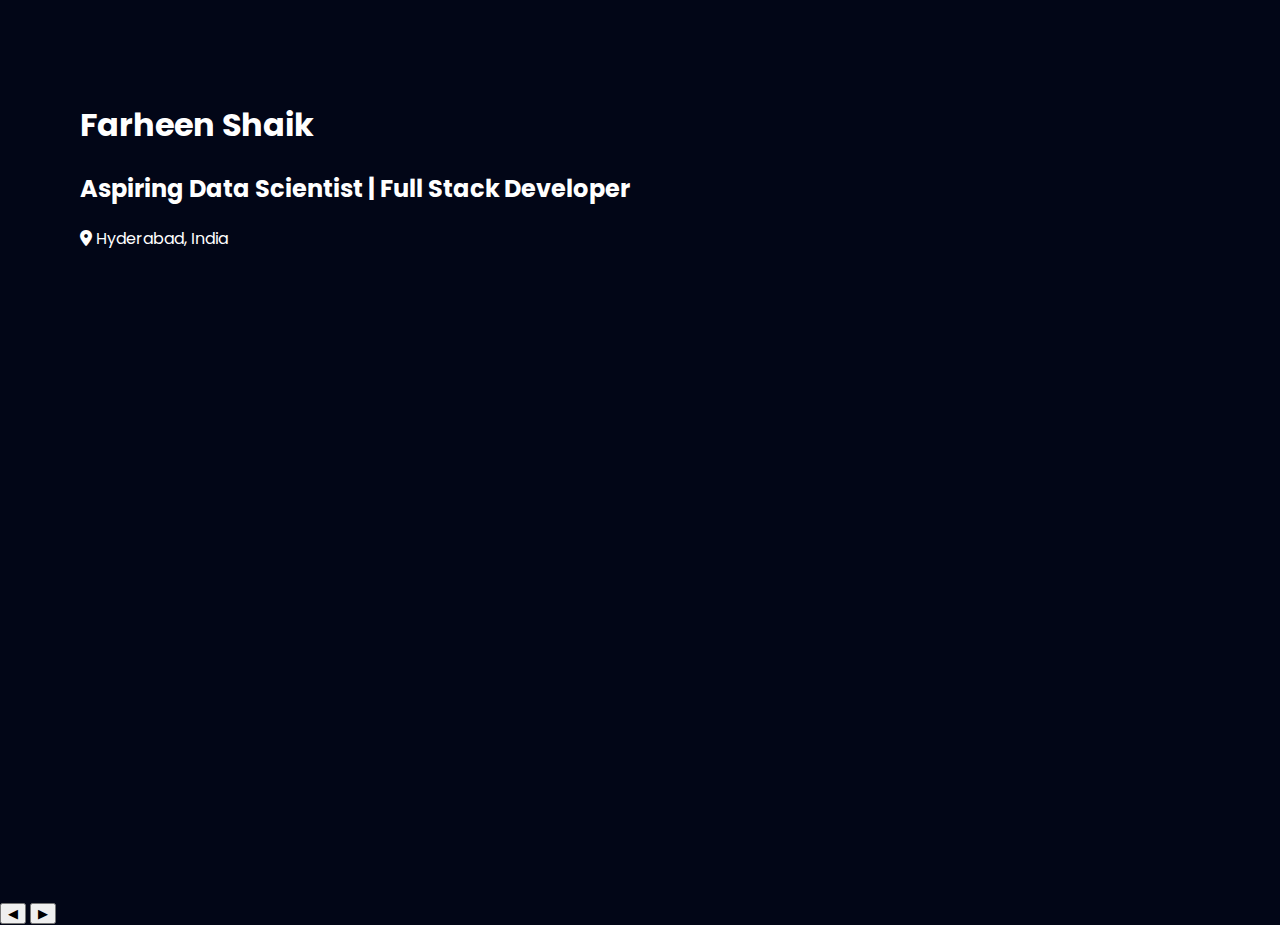
<file: index.html>
<!DOCTYPE html>
<html lang="en">
<head>
  <meta charset="UTF-8" />
  <title>Farheen Shaik | Portfolio</title>
  <meta name="viewport" content="width=device-width, initial-scale=1.0" />

  <!-- Google Font -->
  <link href="https://fonts.googleapis.com/css2?family=Poppins:wght@300;400;600&display=swap" rel="stylesheet">

  <!-- Font Awesome -->
  <link rel="stylesheet" href="https://cdnjs.cloudflare.com/ajax/libs/font-awesome/6.5.0/css/all.min.css">

  <!-- CSS -->
  <link rel="stylesheet" href="style.css">
</head>
<body>

<div class="slider" id="slider">

  <section class="slide">
    <h1>Farheen Shaik</h1>
    <h2>Aspiring Data Scientist | Full Stack Developer</h2>
    <p><i class="fas fa-location-dot icon"></i> Hyderabad, India</p>
  </section>

  <section class="slide">
    <h2 class="section-title">About Me</h2>
    <div class="title-underline"></div>
    <p>
      Hi, I’m Farheen, a passionate Data Science and Full Stack Development enthusiast.
      I enjoy transforming data into insights and building user-friendly applications.
    </p>
  </section>

  <section class="slide">
    <h2 class="section-title"><i class="fas fa-graduation-cap"></i> Education</h2>
    <div class="title-underline"></div>
    <p>
      <strong>B.Tech – Computer Science Engineering</strong><br>
      Telangana<br>
      GPA: <strong>9.62 / 10</strong>
    </p>
  </section>

  <section class="slide">
    <h2 class="section-title">Certifications</h2>
    <div class="title-underline"></div>

    <div class="cert-container">
      <div class="cert-card">
        <div class="icon-circle"><i class="fas fa-file-excel"></i></div>
        <h3>Advanced Excel</h3>
        <p>Data Analysis</p>
      </div>

      <div class="cert-card">
        <div class="icon-circle"><i class="fas fa-chart-column"></i></div>
        <h3>Power BI</h3>
        <p>Microsoft</p>
      </div>
    </div>
  </section>

  <section class="slide">
    <h2 class="section-title">Projects</h2>
    <div class="title-underline"></div>

    <div class="cert-container">
      <div class="cert-card">
        <div class="project-header"><i class="fas fa-chart-line"></i></div>
        <h3>Sales Data Analysis</h3>
        <p>Python, Excel, Power BI</p>
      </div>
    </div>
  </section>

  <section class="slide">
    <h2 class="section-title">Contact</h2>
    <div class="title-underline"></div>
    <p><i class="fas fa-envelope"></i> farheen.email@example.com</p>
  </section>

</div>

<div class="nav-buttons">
  <button onclick="prevSlide()">◀</button>
  <button onclick="nextSlide()">▶</button>
</div>

<script>
  let index = 0;
  const slider = document.getElementById("slider");

  function nextSlide() {
    if (index < 5) index++;
    slider.style.transform = `translateX(-${index * 100}vw)`;
  }

  function prevSlide() {
    if (index > 0) index--;
    slider.style.transform = `translateX(-${index * 100}vw)`;
  }
</script>

</body>
</html>
</file>
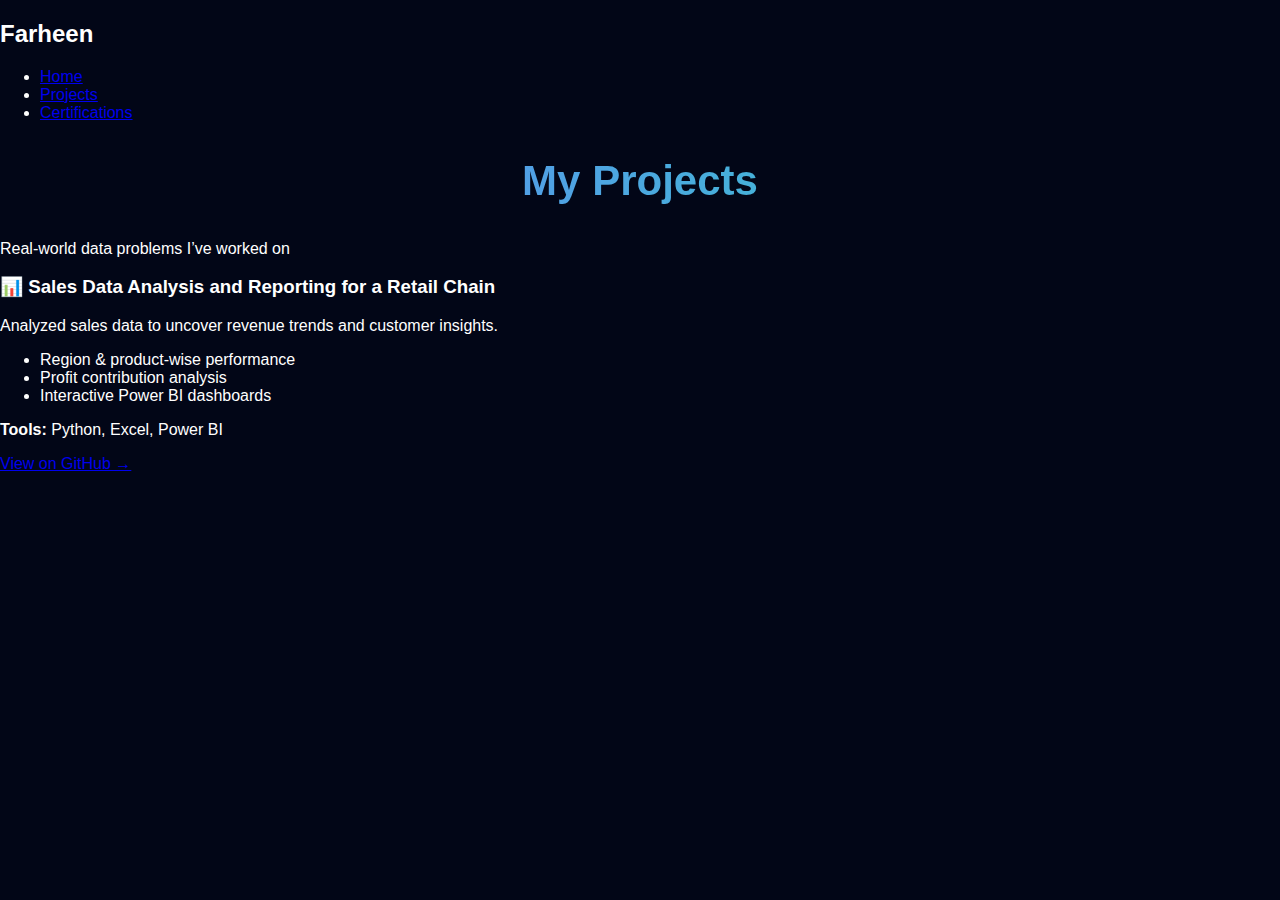
<file: projects.html>
<!DOCTYPE html>
<html>
<head>
    <title>Projects | Farheen</title>
    <link rel="stylesheet" href="style.css">
</head>
<body>

<nav class="navbar">
    <h2 class="logo">Farheen</h2>
    <ul>
        <li><a href="index.html">Home</a></li>
        <li><a href="projects.html">Projects</a></li>
        <li><a href="certifications.html">Certifications</a></li>
    </ul>
</nav>

<section class="section">
    <h2 class="section-title">My <span>Projects</span></h2>
    <p class="section-subtitle">Real-world data problems I’ve worked on</p>

    <div class="project-grid">

        <div class="project-card">
            <h3>📊 Sales Data Analysis and Reporting for a Retail Chain</h3>
            <p>Analyzed sales data to uncover revenue trends and customer insights.</p>
            <ul>
                <li>Region & product-wise performance</li>
                <li>Profit contribution analysis</li>
                <li>Interactive Power BI dashboards</li>
            </ul>
            <p><strong>Tools:</strong> Python, Excel, Power BI</p>
            <a href="#">View on GitHub →</a>
        </div>

    </div>
</section>


</body>
</html>
</file>
<file: style.css>
body {
  margin: 0;
  font-family: 'Poppins', sans-serif;
  background: #020617;
  color: white;
  overflow-x: hidden;
}

.slider {
  display: flex;
  transition: transform 0.6s ease;
}

.slide {
  min-width: 100vw;
  height: 100vh;
  padding: 80px;
  box-sizing: border-box;
}

/* Gradient Headings */
.section-title {
  font-size: 42px;
  background: linear-gradient(90deg, #6a7cff, #2dd4bf);
  -webkit-background-clip: text;
  -webkit-text-fill-color: transparent;
  text-align: center;
}

.title-underline {
  width: 60px;
  height: 4px;
  margin: 10px auto 40px;
  background: linear-gradient(90deg, #6a7cff, #2dd4bf);
}

/* Cards */
.cert-container {
  display: flex;
  justify-content: center;
  gap: 30px;
}

.cert-card {
  background: #0f1f3d;
  padding: 30px;
  width: 260px;
  border-radius: 16px;
  text-align: center;
}

.icon-circle {
  width: 80px;
  height: 80px;
  border-radius: 50%;
  background: linear-gradient(135deg, #6a7cff, #2dd4bf);
  display: flex;
  align-items: center;
  justify-content: center;
  font-size: 32px;
  margin: 0 auto 15px;
}

.project-header {
  height: 120px;
  border-radius: 12px;
  background: linear-gradient(135deg, #6a7cff, #2dd4bf);
  display: flex;
  align-items: center;
  justify-content: center;
  font-size: 40px;
}
</file>
